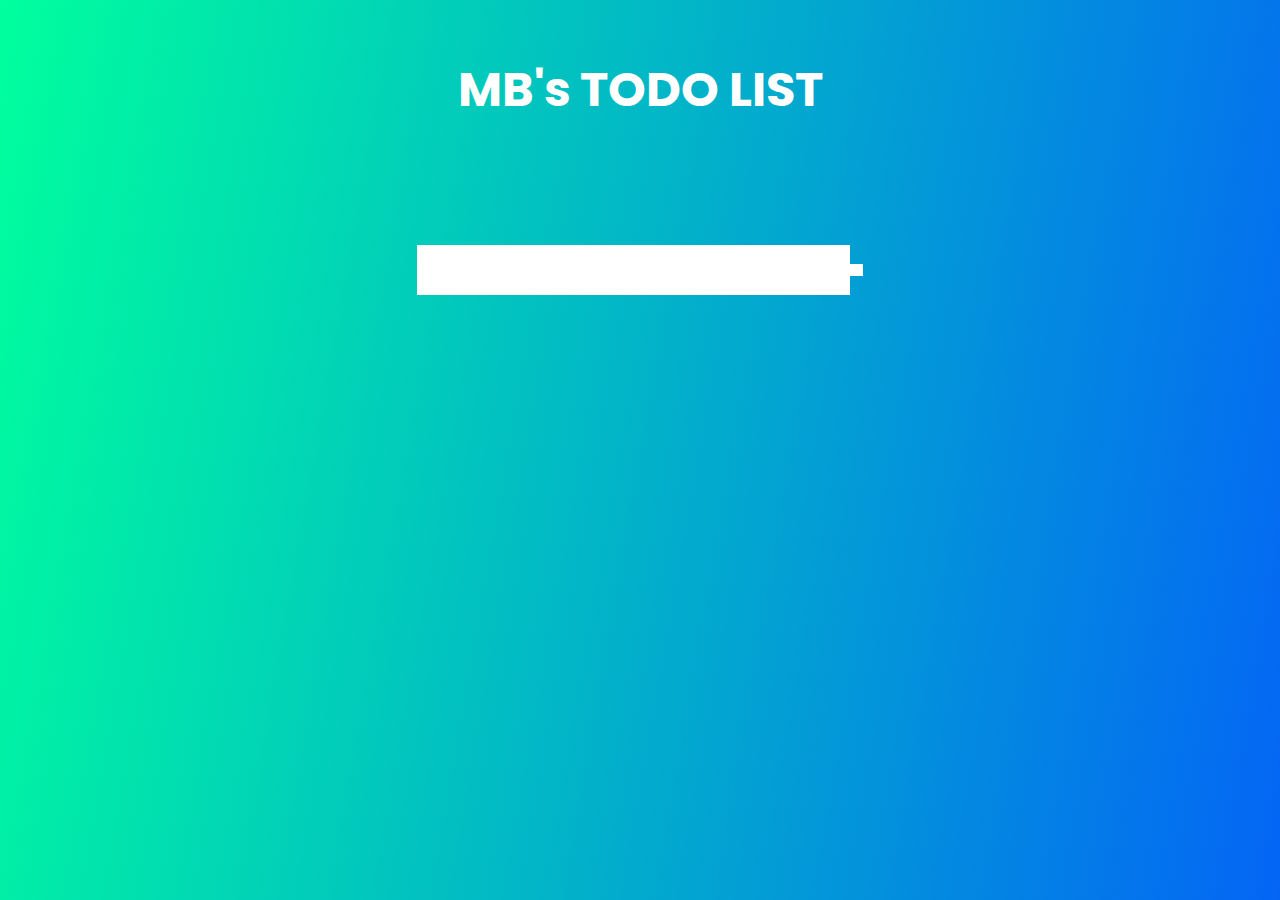
<file: index.html>
<!DOCTYPE html>
<html lang="en">
<head>
    <meta charset="UTF-8">
    <meta http-equiv="X-UA-Compatible" content="IE=edge">
    <meta name="viewport" content="width=device-width, initial-scale=1.0">
    <link rel="stylesheet" href="todo.css">
    <link rel="preconnect" href="https://fonts.gstatic.com" />
    <link
      href="https://fonts.googleapis.com/css2?family=Poppins:wght@100&display=swap"
      rel="stylesheet"
    />
    <link
      rel="stylesheet"
      href="https://cdnjs.cloudflare.com/ajax/libs/font-awesome/5.15.2/css/all.min.css"
      integrity="sha512-HK5fgLBL+xu6dm/Ii3z4xhlSUyZgTT9tuc/hSrtw6uzJOvgRr2a9jyxxT1ely+B+xFAmJKVSTbpM/CuL7qxO8w=="
      crossorigin="anonymous"
    />
    <title>Document</title>
</head>
<body>
    <header>
        <h1>MB's TODO LIST</h1>
    </header>
    <main>
        <input id="title" type="text" class="todo-input">
        <button id="add" class="todo-button" >
            <i class="fas fa-plus-square"></i>
        </button>
    </main>
        
    <div class="todo-container">
        <!-- <button></button> -->
    </div>
    <script src="todo.js"></script>
</body>
</html>
</file>
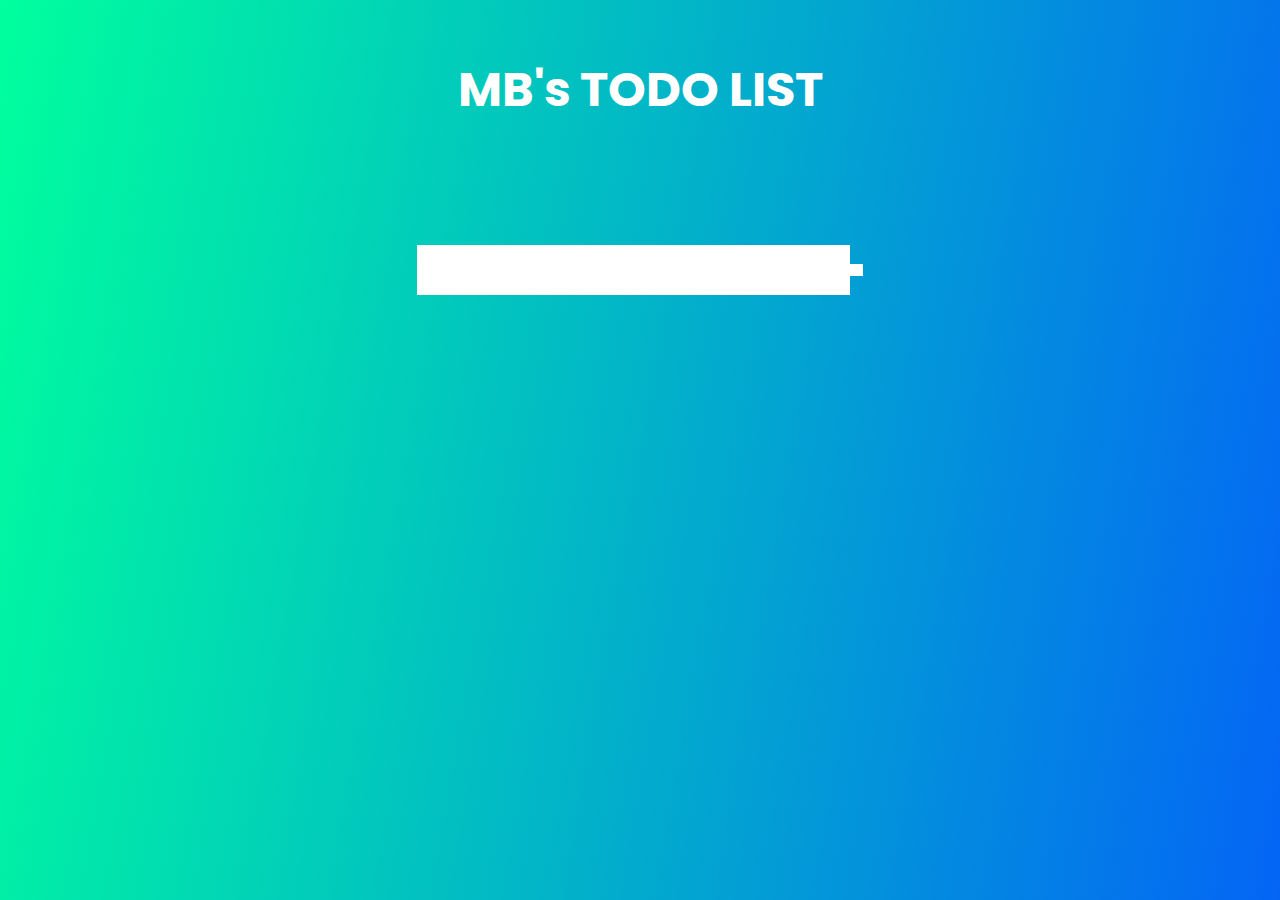
<file: todo.html>
<!DOCTYPE html>
<html lang="en">
<head>
    <meta charset="UTF-8">
    <meta http-equiv="X-UA-Compatible" content="IE=edge">
    <meta name="viewport" content="width=device-width, initial-scale=1.0">
    <link rel="stylesheet" href="todo.css">
    <link rel="preconnect" href="https://fonts.gstatic.com" />
    <link
      href="https://fonts.googleapis.com/css2?family=Poppins:wght@100&display=swap"
      rel="stylesheet"
    />
    <link
      rel="stylesheet"
      href="https://cdnjs.cloudflare.com/ajax/libs/font-awesome/5.15.2/css/all.min.css"
      integrity="sha512-HK5fgLBL+xu6dm/Ii3z4xhlSUyZgTT9tuc/hSrtw6uzJOvgRr2a9jyxxT1ely+B+xFAmJKVSTbpM/CuL7qxO8w=="
      crossorigin="anonymous"
    />
    <title>Document</title>
</head>
<body>
    <header>
        <h1>MB's TODO LIST</h1>
    </header>
    <main>
        <input id="title" type="text" class="todo-input">
        <button id="add" class="todo-button" >
            <i class="fas fa-plus-square"></i>
        </button>
    </main>
        
    <div class="todo-container">
    </div>
    <script src="todo.js"></script>
</body>
</html>
</file>
<file: todo.css>
*{
    margin: 0;
    padding: 0;
}
body{
    background-image: linear-gradient(100deg, rgb(0, 255, 157), rgb(4, 101, 245));
    min-height: 100vh;
    color: white;
    font-family: "Poppins", sans-serif;
}
header{
    font-size: 1.5rem;
}
header, main{
    min-height: 20vh;
    display: flex;
    justify-content: center;
    align-items: center;
}
main input, main button{
    background-color: white;
    border: none;
    font-size: 2rem;
    padding: 0.4rem;
    /* border-radius: ; */
}
main button{
    background-color: rgb(255, 255, 255);
    color: bisque;
    cursor: pointer;

}
main button:hover{
    background-color: bisque;
    color: white;
}
.todo-container {
    display: flex;
    justify-content: center;
    align-items: center;
    flex-direction: column;
    min-width: 30%;
}
.listBox {
    margin: 0.5rem;
    background: white;
    color: black;
    font-size: 1.5rem;
    display: flex;
    justify-content: space-between;
    align-items: center;
    transition: all 0.5s ease;
  }
  .listText {
      color: black;
    display: flex;
    align-items: center;
    background-color: aliceblue;
    height: 25px;
    width: 330px;
    padding-left: 8px;
    cursor: pointer;
  }
  .trash-btn,
  .complete-btn {
    background: #ff6f47;
    color: white;
    border: none;
    padding: 1rem;
    cursor: pointer;
    font-size: 1rem;
  }
  
  .complete-btn {
    background: green;
  }
</file>
